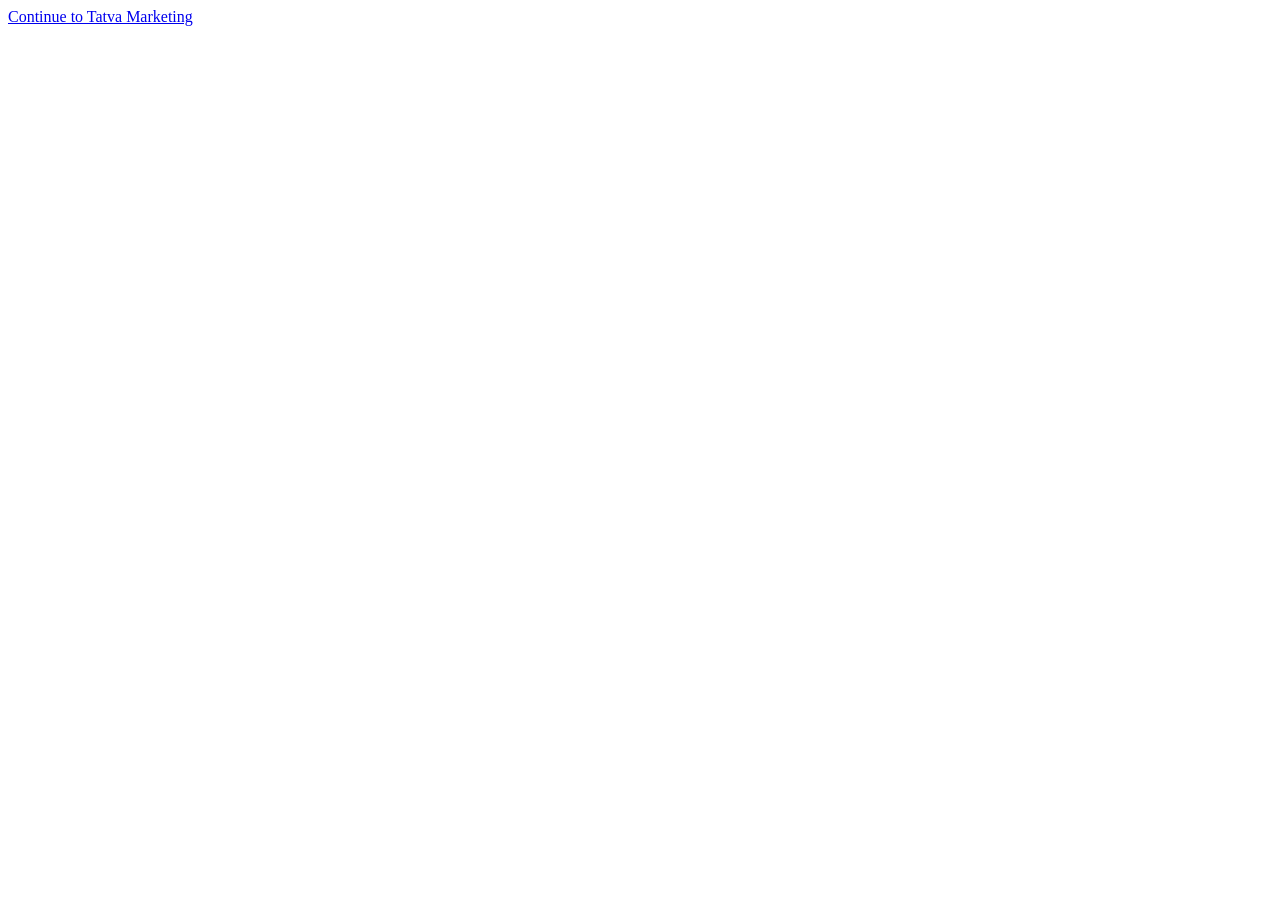
<file: index.html>
<!doctype html>
<html lang="en">
<head>
    <meta charset="utf-8">
    <meta http-equiv="refresh" content="0; url=index.php">
    <title>Redirecting...</title>
</head>
<body>
    <a href="index.php">Continue to Tatva Marketing</a>
</body>
</html>
</file>
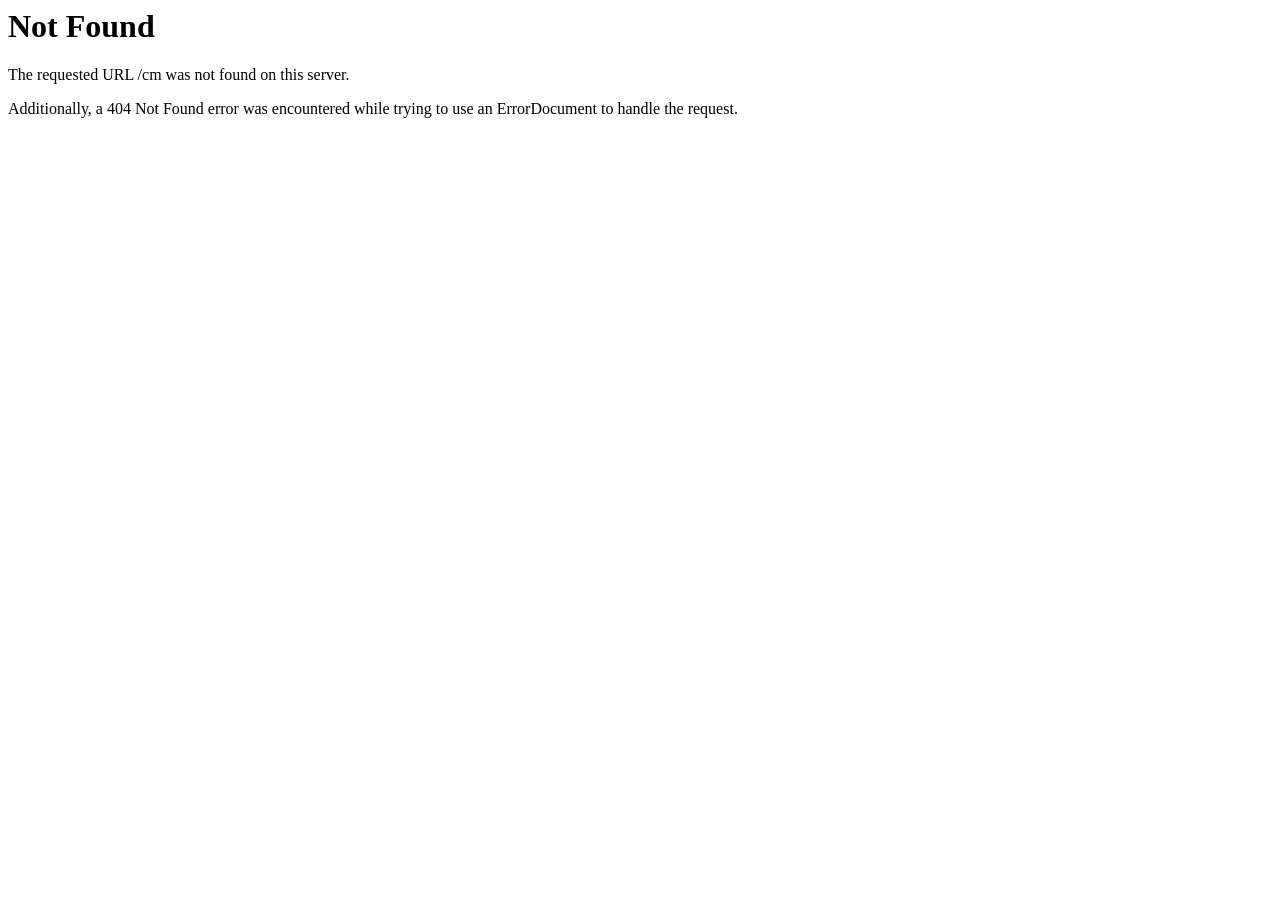
<file: cm/index.html>
<!DOCTYPE HTML PUBLIC "-//IETF//DTD HTML 2.0//EN">
<html><head>
<title>404 Not Found</title>
</head><body>
<h1>Not Found</h1>
<p>The requested URL /cm was not found on this server.</p>
<p>Additionally, a 404 Not Found
error was encountered while trying to use an ErrorDocument to handle the request.</p>
</body></html>
</file>
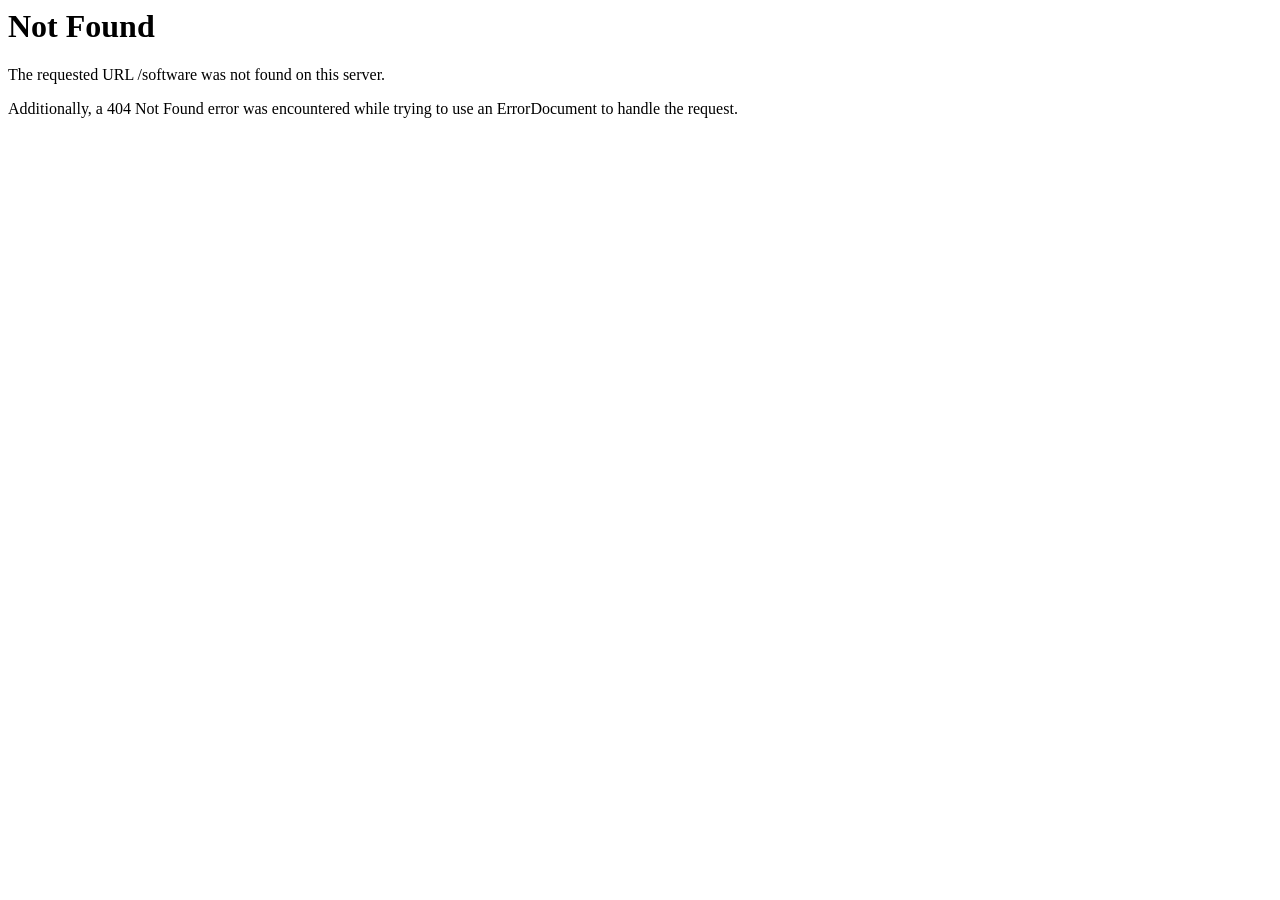
<file: software/index.html>
<!DOCTYPE HTML PUBLIC "-//IETF//DTD HTML 2.0//EN">
<html><head>
<title>404 Not Found</title>
</head><body>
<h1>Not Found</h1>
<p>The requested URL /software was not found on this server.</p>
<p>Additionally, a 404 Not Found
error was encountered while trying to use an ErrorDocument to handle the request.</p>
</body></html>
</file>
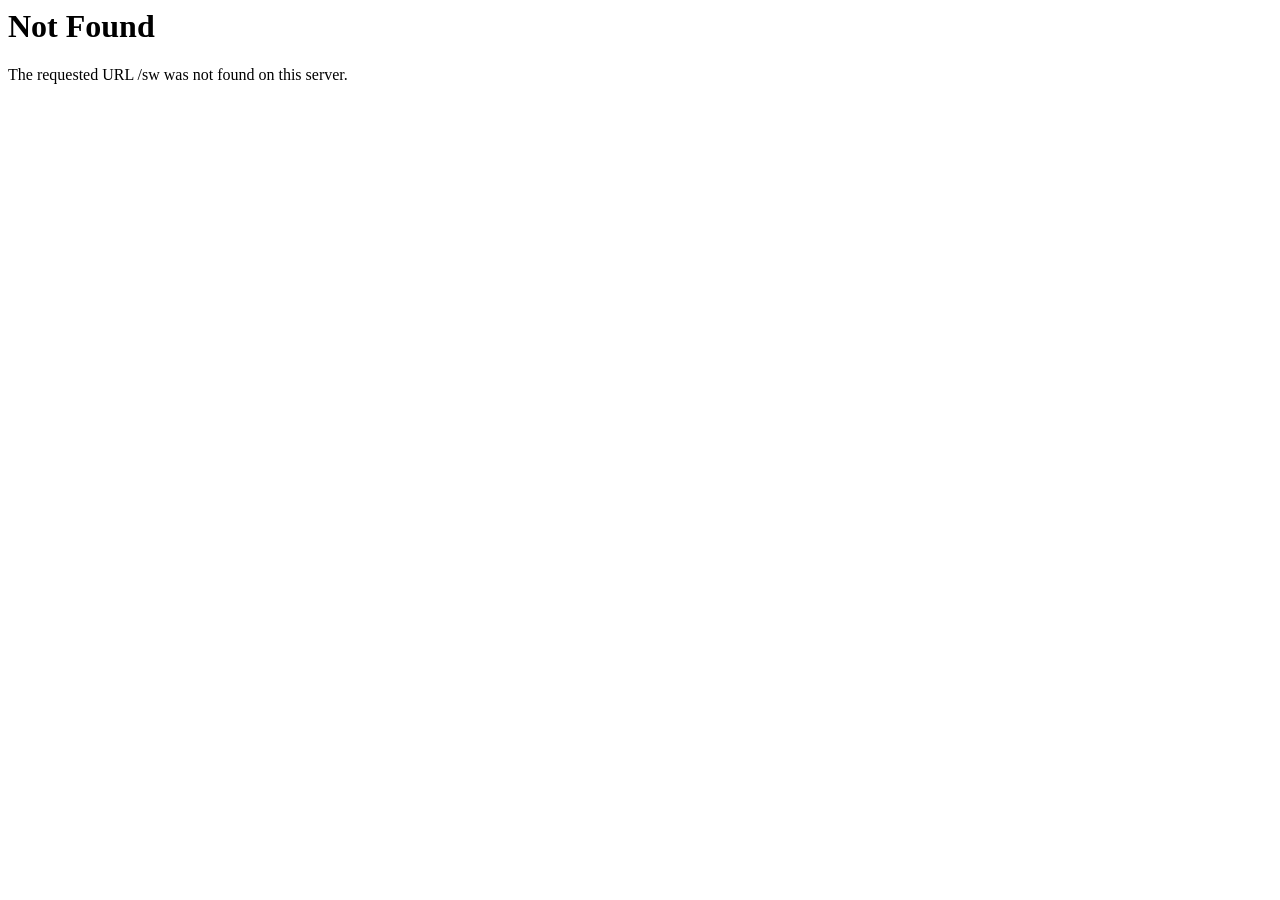
<file: sw/index.html>
<!DOCTYPE HTML PUBLIC "-//IETF//DTD HTML 2.0//EN">
<html><head>
<title>404 Not Found</title>
</head><body>
<h1>Not Found</h1>
<p>The requested URL /sw was not found on this server.</p>
</body></html>
</file>
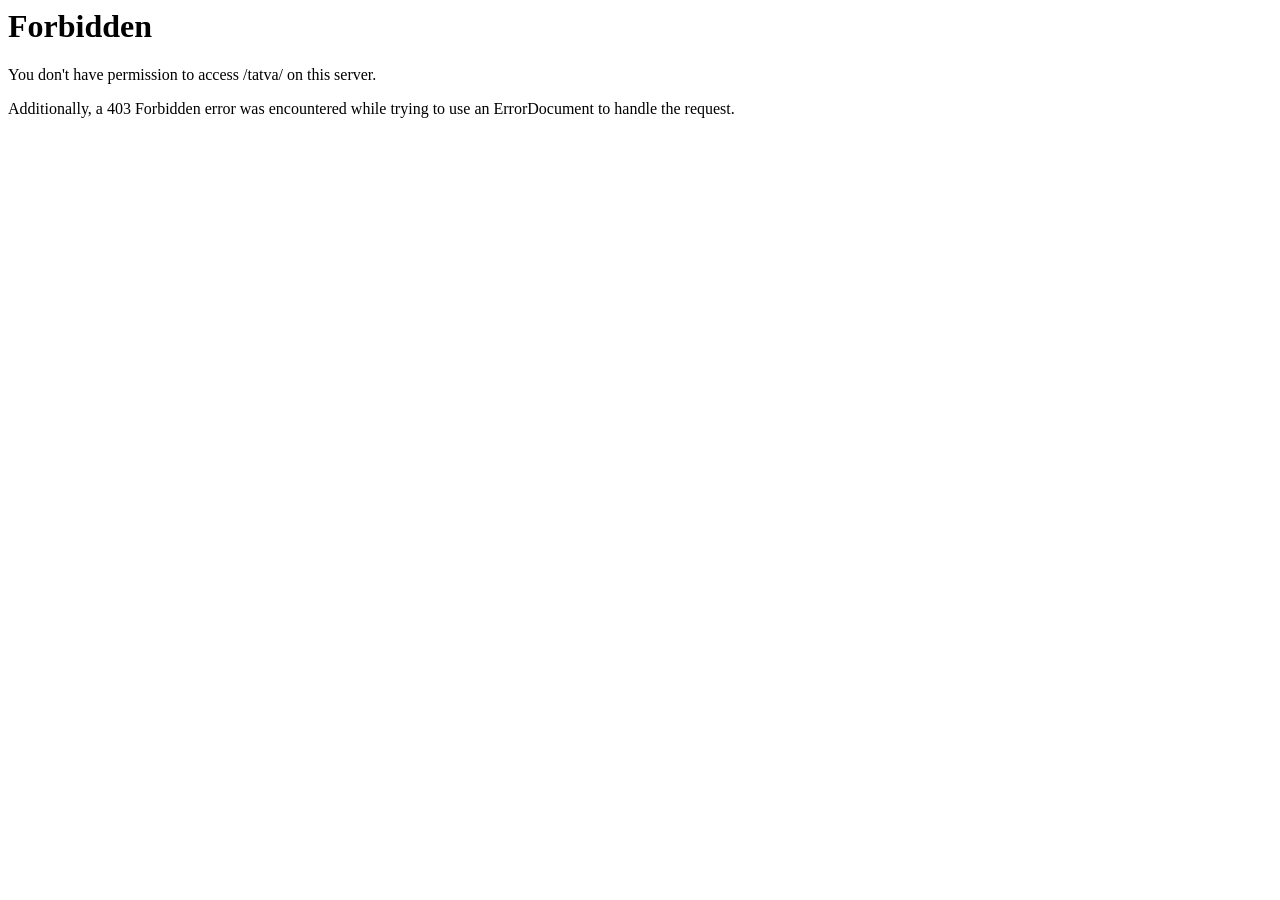
<file: tatva/index.html>
<!DOCTYPE HTML PUBLIC "-//IETF//DTD HTML 2.0//EN">
<html><head>
<title>403 Forbidden</title>
</head><body>
<h1>Forbidden</h1>
<p>You don't have permission to access /tatva/
on this server.<br />
</p>
<p>Additionally, a 403 Forbidden
error was encountered while trying to use an ErrorDocument to handle the request.</p>
</body></html>
</file>
